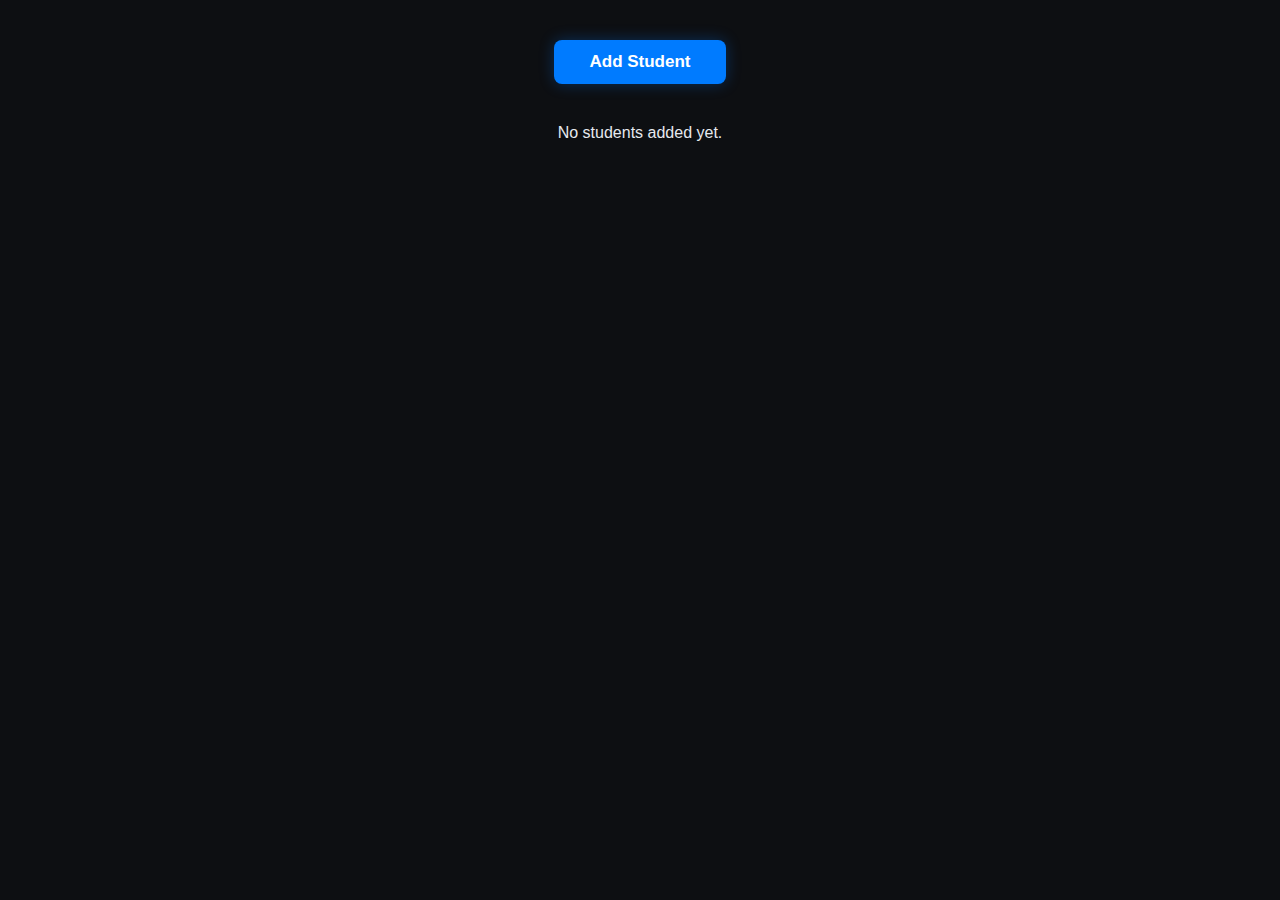
<file: index.html>
<!DOCTYPE html>
<html lang="en">

<head>
  <meta charset="UTF-8">
  <meta name="viewport" content="width=device-width, initial-scale=1.0">
  <title></title>
  <link rel="stylesheet" href="./css/index.css">
</head>

<body>
  <div class="main">
    <div class="add">
      <a href="./pages/form.html"><button>Add Student</button></a>
    </div>
    <div class="cards"></div>
  </div>

  <script src="./js/index.js"></script>
</body>

</html>
</file>
<file: css/index.css>
* {
  margin: 0;
  padding: 0;
  box-sizing: border-box;
  font-family: "Poppins", sans-serif;
}

body {
  background: #0d0f12;
  min-height: 100vh;
}

.main {
  text-align: center;
  padding: 40px 20px;
  color: #e6e9ef;
}

.add button {
  background-color: #007bff;
  color: white;
  border: none;
  padding: 12px 35px;
  font-size: 17px;
  font-weight: 600;
  border-radius: 8px;
  cursor: pointer;
  transition: 0.3s;
  box-shadow: 0 0 15px rgba(0, 123, 255, 0.3);
}

.add button:hover {
  background-color: #005fcc;
  transform: translateY(-2px);
}

.cards {
  display: flex;
  flex-wrap: wrap;
  justify-content: center;
  gap: 28px;
  margin-top: 40px;
}

.card {
  width: 240px;
  background: #17191f;
  border: 1px solid #2a2d36;
  border-radius: 14px;
  padding: 18px;
  text-align: center;
  transition: 0.3s;
  box-shadow: 0 0 15px rgba(0, 123, 255, 0.15);
}

.card:hover {
  transform: translateY(-7px);
  border-color: #007bff;
  box-shadow: 0 0 20px rgba(0, 123, 255, 0.25);
}

.card img {
  width: 100%;
  height: 150px;
  border-radius: 10px;
  object-fit: cover;
  margin-bottom: 12px;
}

.card h3 {
  font-size: 18px;
  color: #fff;
  font-weight: 600;
  margin-bottom: 6px;
}

.card p {
  color: #b6bac4;
  font-size: 14px;
  margin-bottom: 4px;
}

.card-link {
  text-decoration: none;
  color: inherit;
}

@media (max-width: 768px) {
  .card {
    width: 90%;
  }
}
</file>
